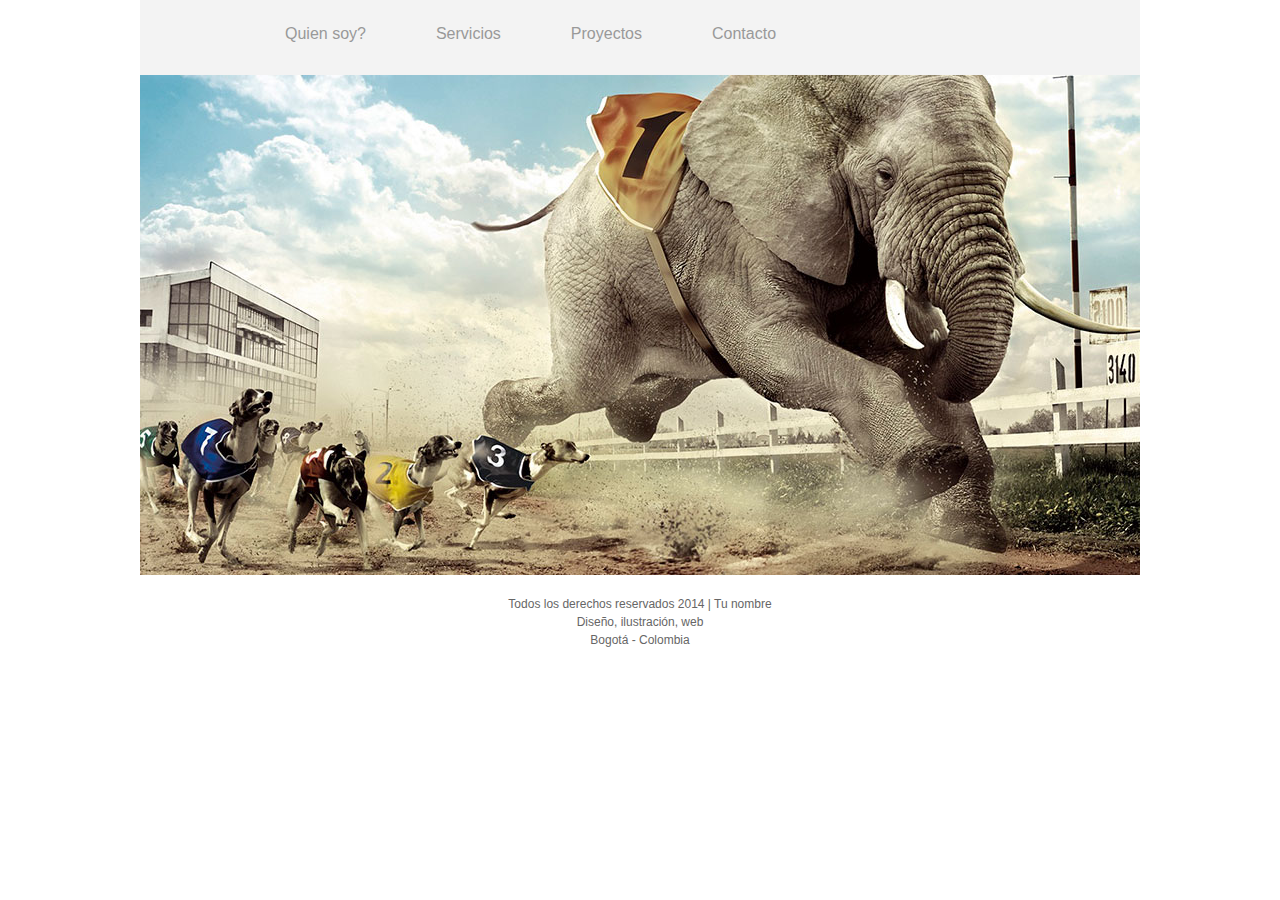
<file: index.html>
<!doctype html>
<html>
<head>
<meta charset="utf-8">
<title>Coloca tu nombre</title>
<link rel="stylesheet" type="text/css" href="css/estilos.css">


</head>


<body>

<header>

	<nav>
    	<ul>
        	<li><a href="#">Quien soy?</a></li>
            <li><a href="#">Servicios</a></li>
            <li id="logo"></li>
            <li><a href="#">Proyectos</a></li>
            <li><a href="#">Contacto</a></li>
        </ul>
    
    </nav>

</header>



<div id="cont-slider">
	<div id="slider">
	<img src="img/slider1.jpg">
	</div>
</div>



<footer>
    <div id="cont-footer">
        <p>Todos los derechos reservados 2014 | Tu nombre</p>
        <p>Diseño, ilustración, web</p>
        <p>Bogotá - Colombia</p>
    </div>
</footer>



</body>
</html>
</file>
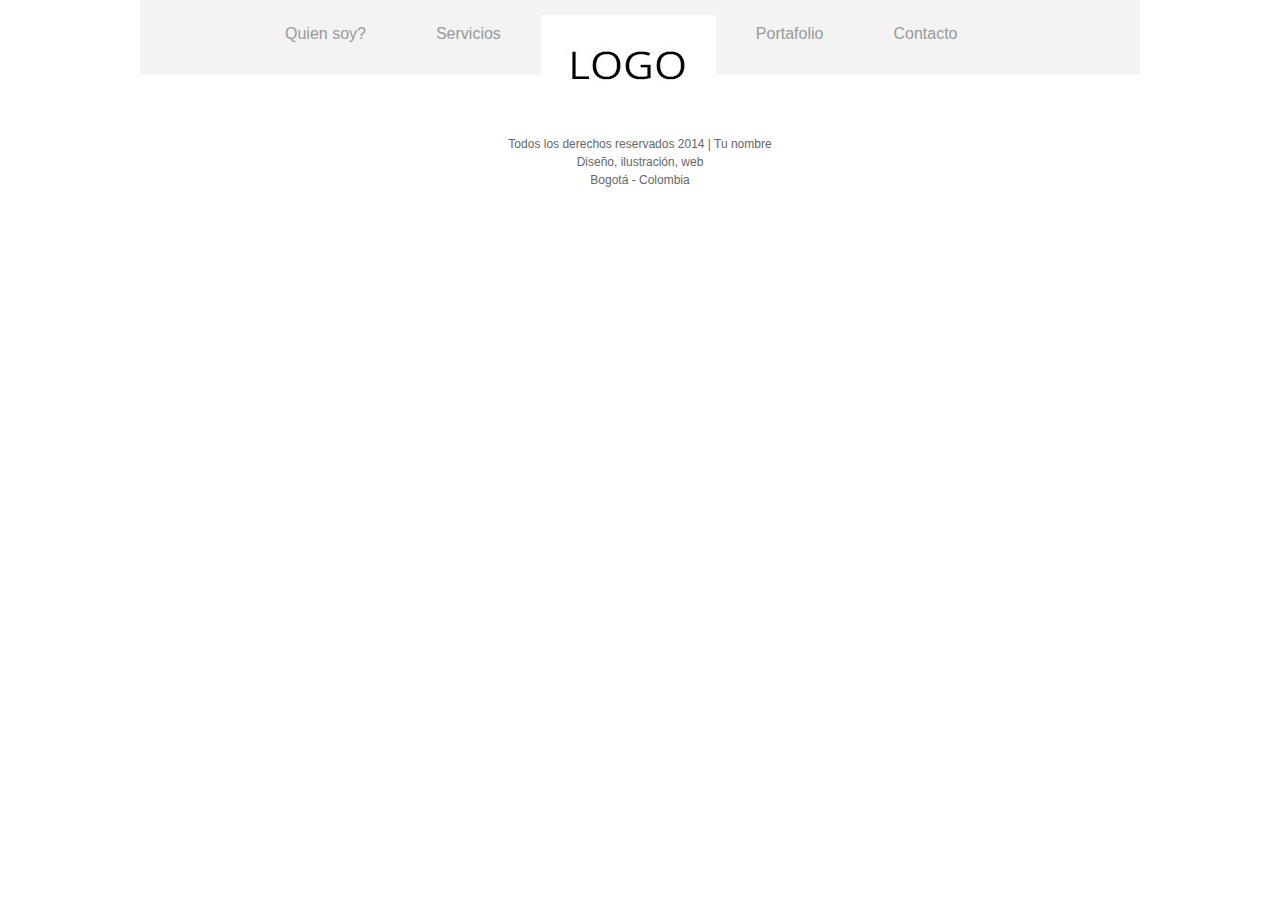
<file: anyela.html>
<!doctype html>
<html>
<head>
<meta charset="utf-8">
<title>Coloca tu nombre</title>
<link rel="stylesheet" type="text/css" href="css/estilos.css">


</head>


<body>

<header>

	<nav>
    	<ul>
        	<li><a href="anyela.html">Quien soy?</a></li>
            <li><a href="servicios.html">Servicios</a></li>
            <li id="logo"> <a href="index.html"><img src="img/logo.jpg"></a></li>
            <li><a href="portafolio.html">Portafolio</a></li>
            <li><a href="contacto.html">Contacto</a></li>
        </ul>
    
    </nav>
</header>


<footer>
    <div id="cont-footer">
        <p>Todos los derechos reservados 2014 | Tu nombre</p>
        <p>Diseño, ilustración, web</p>
        <p>Bogotá - Colombia</p>
    </div>
</footer>
</body>
</html>
</file>
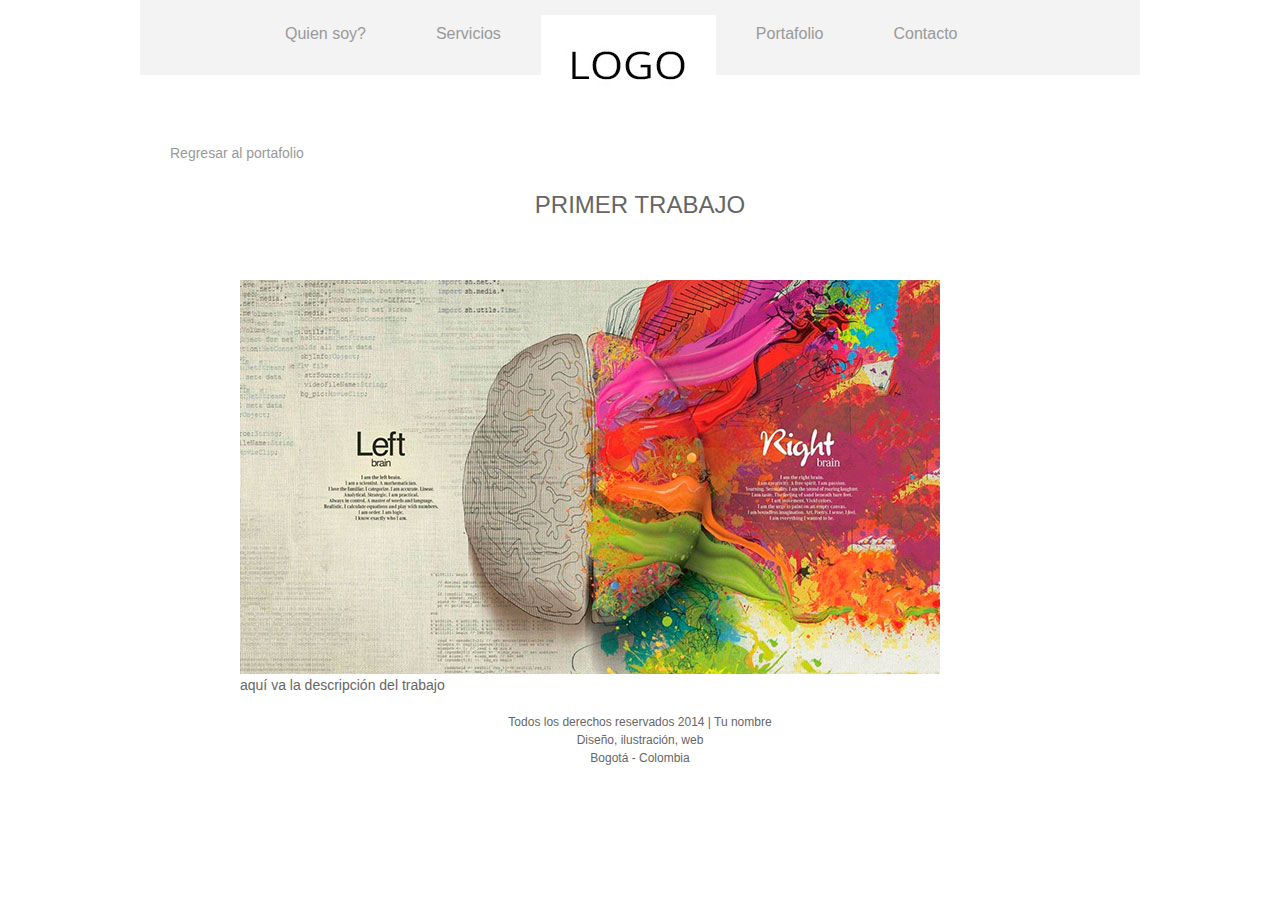
<file: cerebro.html>
<!doctype html>
<html>
<head>
<meta charset="utf-8">
<title>Nombre primero proyecto</title>
<link rel="stylesheet" type="text/css" href="css/estilos.css">
</head>

<body>

<header>

<nav>
    	<ul>
        	<li><a href="anyela.html">Quien soy?</a></li>
            <li><a href="servicios.html">Servicios</a></li>
            <li id="logo"> <a href="index.html"><img src="img/logo.jpg"></a></li>
            <li><a href="portafolio.html">Portafolio</a></li>
            <li><a href="contacto.html">Contacto</a></li>
        </ul>
    
    </nav>
   
</header>
    
<div id="cont-porta">

<div id="back"><a href="portafolio.html">Regresar al portafolio</a></div>

	<div id="portaP">

<h1>Primer trabajo</h1>
 <img src="img/cerebro-p.jpg"> 
 
 <p>aquí va la descripción del trabajo</p>
 
 
 	</div>


 
 </div>   
    
    
    
<footer>
    <div id="cont-footer">
        <p>Todos los derechos reservados 2014 | Tu nombre</p>
        <p>Diseño, ilustración, web</p>
        <p>Bogotá - Colombia</p>
    </div>
</footer>
    
</body>
</html>
</file>
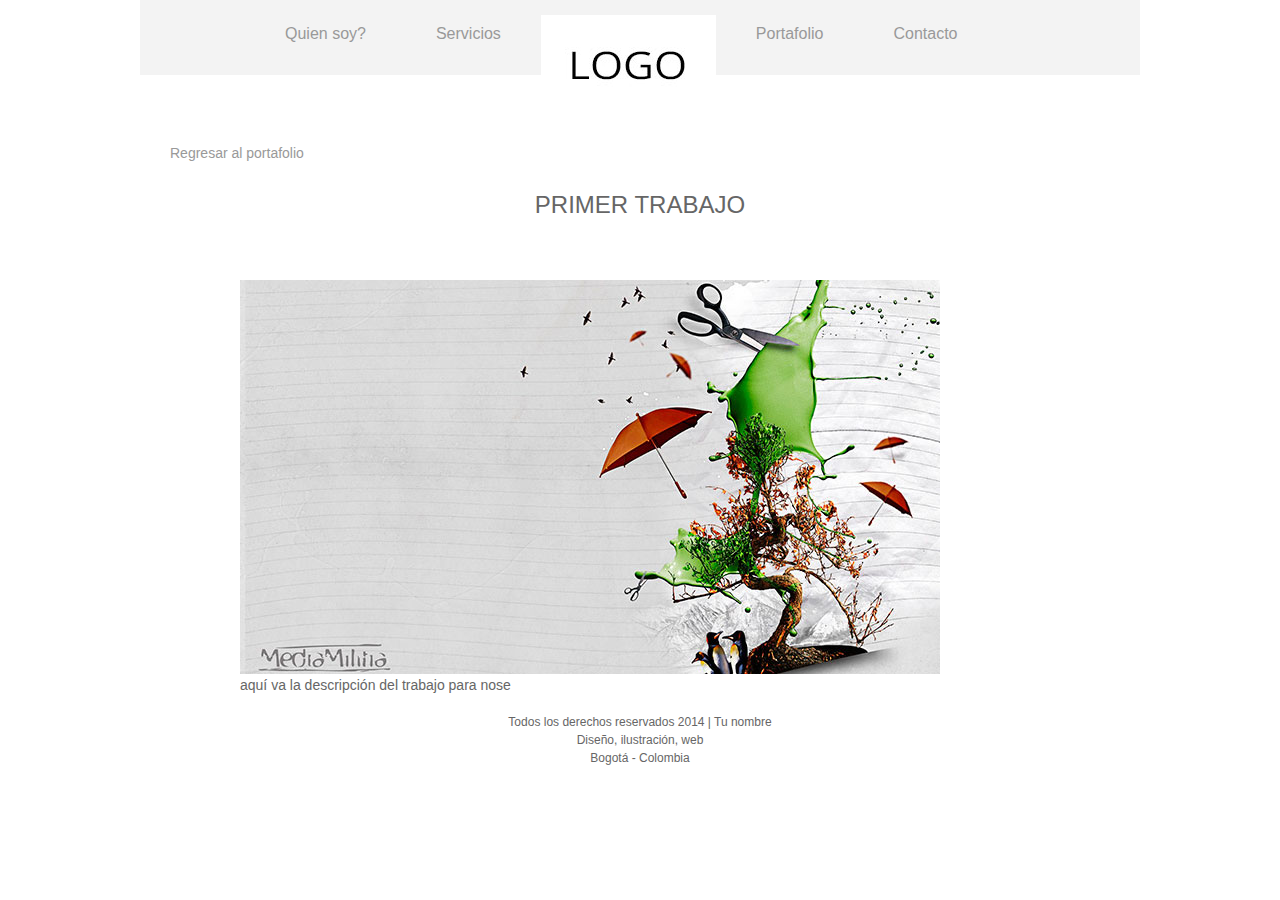
<file: collage.html>
<!doctype html>
<html>
<head>
<meta charset="utf-8">
<title>Nombre primero proyecto</title>
<link rel="stylesheet" type="text/css" href="css/estilos.css">
</head>

<body>

<header>

<nav>
    	<ul>
        	<li><a href="anyela.html">Quien soy?</a></li>
            <li><a href="servicios.html">Servicios</a></li>
            <li id="logo"> <a href="index.html"><img src="img/logo.jpg"></a></li>
            <li><a href="portafolio.html">Portafolio</a></li>
            <li><a href="contacto.html">Contacto</a></li>
        </ul>
    
    </nav>
   
</header>
    
<div id="cont-porta">
<div id="back"><a href="portafolio.html">Regresar al portafolio</a></div>
	<div id="portaP">
    

<h1>Primer trabajo</h1>
 <img src="img/nose-p.jpg"> 
 
 <p>aquí va la descripción del trabajo para nose</p>
 
 
 	</div>


 
 </div>   
    
    
    
<footer>
    <div id="cont-footer">
        <p>Todos los derechos reservados 2014 | Tu nombre</p>
        <p>Diseño, ilustración, web</p>
        <p>Bogotá - Colombia</p>
    </div>
</footer>
    
</body>
</html>
</file>
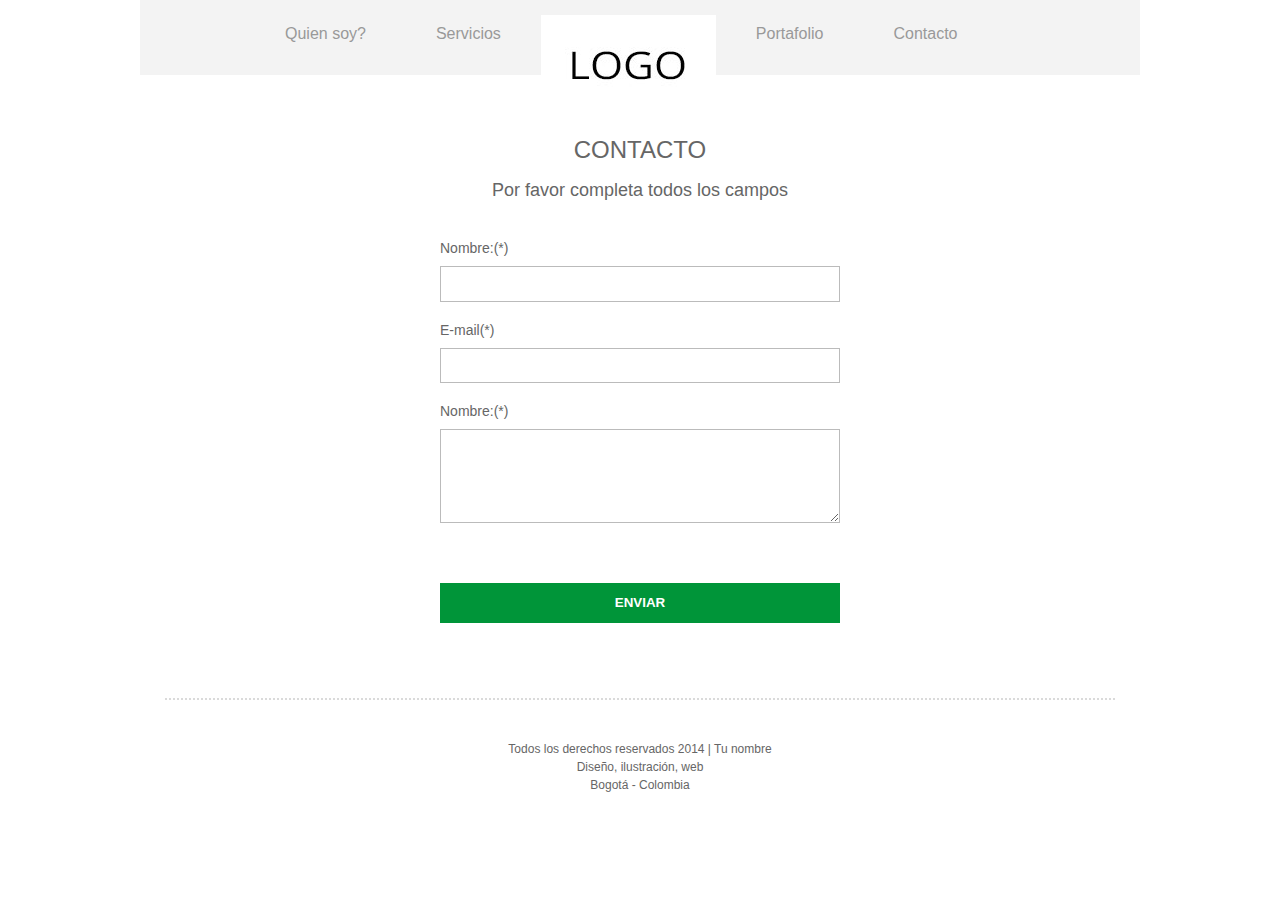
<file: contacto.html>
<!doctype html>
<html>
<head>
<meta charset="utf-8">
<title>Coloca tu nombre</title>
<link rel="stylesheet" type="text/css" href="css/estilos.css">


</head>


<body>

<header>

	<nav>
    	<ul>
        	<li><a href="anyela.html">Quien soy?</a></li>
            <li><a href="servicios.html">Servicios</a></li>
            <li id="logo"> <a href="index.html"><img src="img/logo.jpg"></a></li>
            <li><a href="portafolio.html">Portafolio</a></li>
            <li><a href="contacto.html">Contacto</a></li>
        </ul>
    
    </nav>
    
</header>

<div id="contenedor">
<div id="cont-contacto">
<h1>Contacto</h1>
<h2 class="txt-centrado">Por favor completa todos los campos</h2>
<form>
<label>Nombre:(*)</label>
<input type="text" name="Nombre" class="" placeholder="" required data-fieldid="0">

<label>E-mail(*)</label>
<input type="email" name="Nombre" class="" placeholder="" required data-fieldid="0">

<label>Nombre:(*)</label>
<textarea name="Mensaje" required class="" placeholder="" data-fieldid="0"></textarea>

<button name="send" type="submit" class="">Enviar</button>
	</form>
</div>
</div>

<footer>
    <div id="cont-footer">
        <p>Todos los derechos reservados 2014 | Tu nombre</p>
        <p>Diseño, ilustración, web</p>
        <p>Bogotá - Colombia</p>
    </div>
</footer>


</body>
</html>
</file>
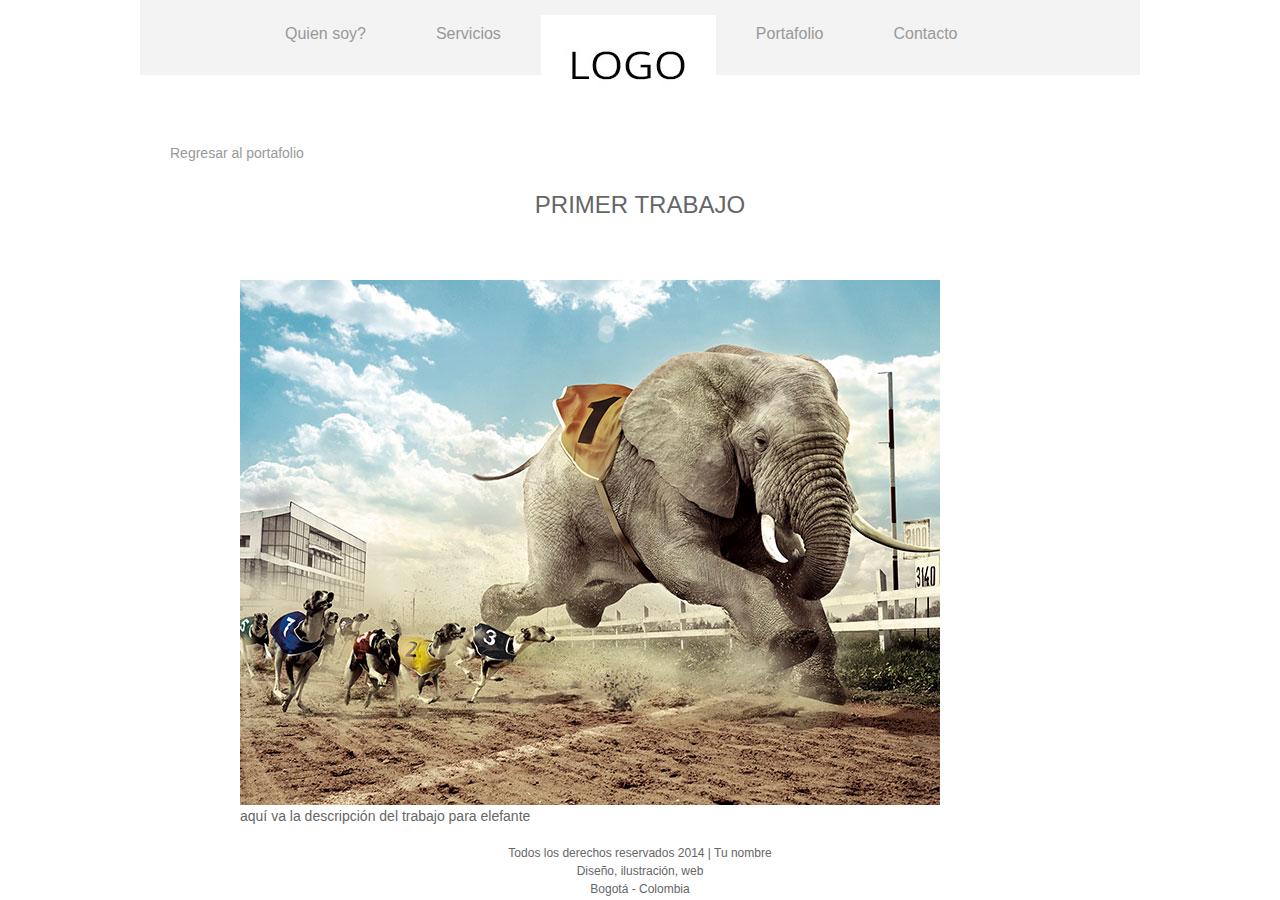
<file: elefante.html>
<!doctype html>
<html>
<head>
<meta charset="utf-8">
<title>Nombre primero proyecto</title>
<link rel="stylesheet" type="text/css" href="css/estilos.css">
</head>

<body>

<header>

<nav>
    	<ul>
        	<li><a href="anyela.html">Quien soy?</a></li>
            <li><a href="servicios.html">Servicios</a></li>
            <li id="logo"> <a href="index.html"><img src="img/logo.jpg"></a></li>
            <li><a href="portafolio.html">Portafolio</a></li>
            <li><a href="contacto.html">Contacto</a></li>
        </ul>
    
    </nav>
   
</header>
    
<div id="cont-porta">

<div id="back"><a href="portafolio.html">Regresar al portafolio</a></div>

	<div id="portaP">
	  <h1>Primer trabajo</h1>
 <img src="img/elefante-p.jpg"> 
 
 <p>aquí va la descripción del trabajo para elefante
 </p>
 
 
 	</div>


 
 </div>   
    
    
    
<footer>
    <div id="cont-footer">
        <p>Todos los derechos reservados 2014 | Tu nombre</p>
        <p>Diseño, ilustración, web</p>
        <p>Bogotá - Colombia</p>
    </div>
</footer>
    
</body>
</html>
</file>
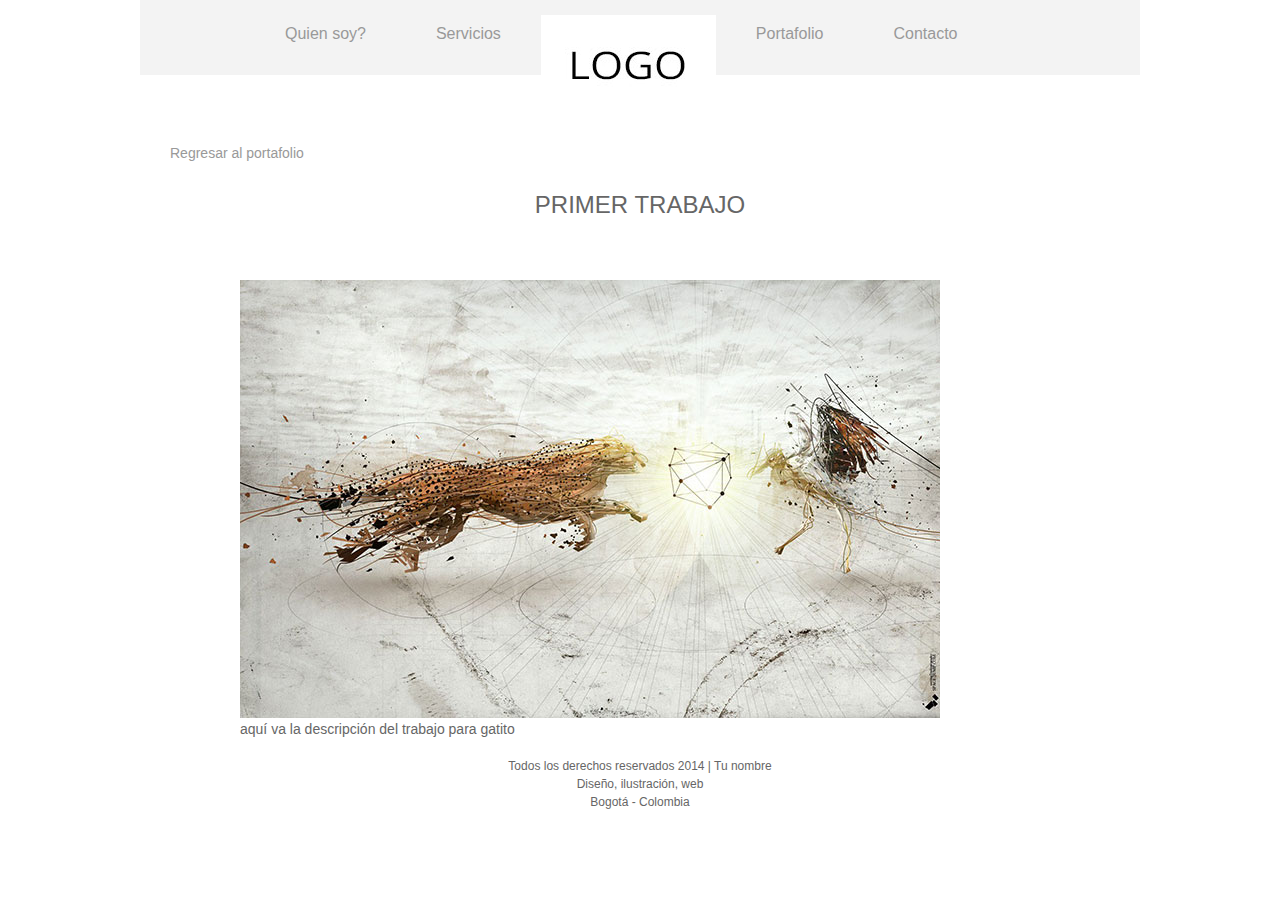
<file: gato.html>
<!doctype html>
<html>
<head>
<meta charset="utf-8">
<title>Nombre primero proyecto</title>
<link rel="stylesheet" type="text/css" href="css/estilos.css">
</head>

<body>

<header>

<nav>
    	<ul>
        	<li><a href="anyela.html">Quien soy?</a></li>
            <li><a href="servicios.html">Servicios</a></li>
            <li id="logo"> <a href="index.html"><img src="img/logo.jpg"></a></li>
            <li><a href="portafolio.html">Portafolio</a></li>
            <li><a href="contacto.html">Contacto</a></li>
        </ul>
    
    </nav>
   
</header>
    
<div id="cont-porta">

<div id="back"><a href="portafolio.html">Regresar al portafolio</a></div>

	<div id="portaP">

<h1>Primer trabajo</h1>
 <img src="img/gatito-p.jpg"> 
 
 <p>aquí va la descripción del trabajo para gatito</p>
 
 
 	</div>


 
 </div>   
    
    
    
<footer>
    <div id="cont-footer">
        <p>Todos los derechos reservados 2014 | Tu nombre</p>
        <p>Diseño, ilustración, web</p>
        <p>Bogotá - Colombia</p>
    </div>
</footer>
    
</body>
</html>
</file>
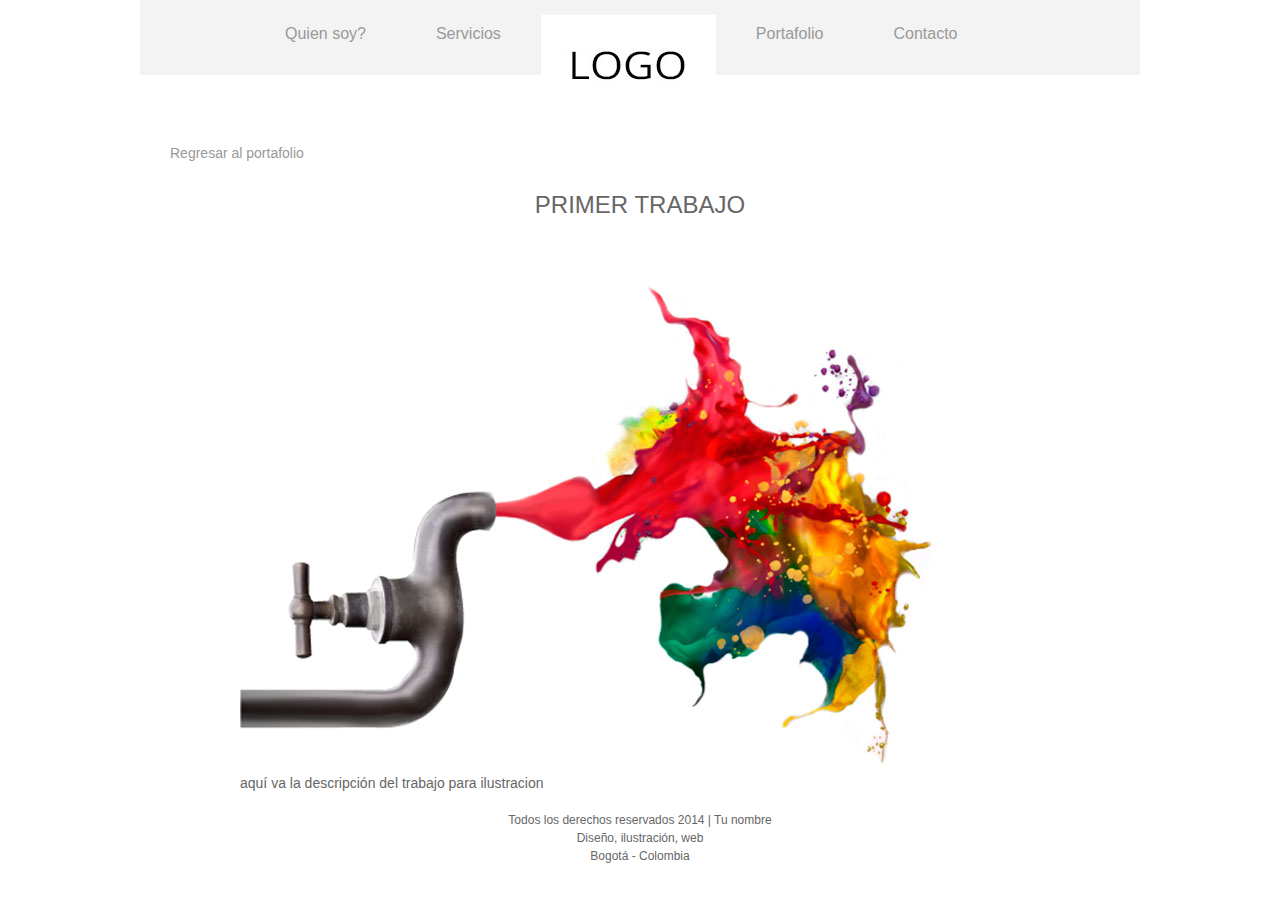
<file: ilustracion.html>
<!doctype html>
<html>
<head>
<meta charset="utf-8">
<title>Nombre primero proyecto</title>
<link rel="stylesheet" type="text/css" href="css/estilos.css">
</head>

<body>

<header>

<nav>
    	<ul>
        	<li><a href="anyela.html">Quien soy?</a></li>
            <li><a href="servicios.html">Servicios</a></li>
            <li id="logo"> <a href="index.html"><img src="img/logo.jpg"></a></li>
            <li><a href="portafolio.html">Portafolio</a></li>
            <li><a href="contacto.html">Contacto</a></li>
        </ul>
    
    </nav>
   
</header>
    
<div id="cont-porta">

<div id="back"><a href="portafolio.html">Regresar al portafolio</a></div>

	<div id="portaP">

<h1>Primer trabajo</h1>
 <img src="img/ilustracion-p.jpg"> 
 
 <p>aquí va la descripción del trabajo para ilustracion</p>
 
 
 	</div>


 
 </div>   
    
    
    
<footer>
    <div id="cont-footer">
        <p>Todos los derechos reservados 2014 | Tu nombre</p>
        <p>Diseño, ilustración, web</p>
        <p>Bogotá - Colombia</p>
    </div>
</footer>
    
</body>
</html>
</file>
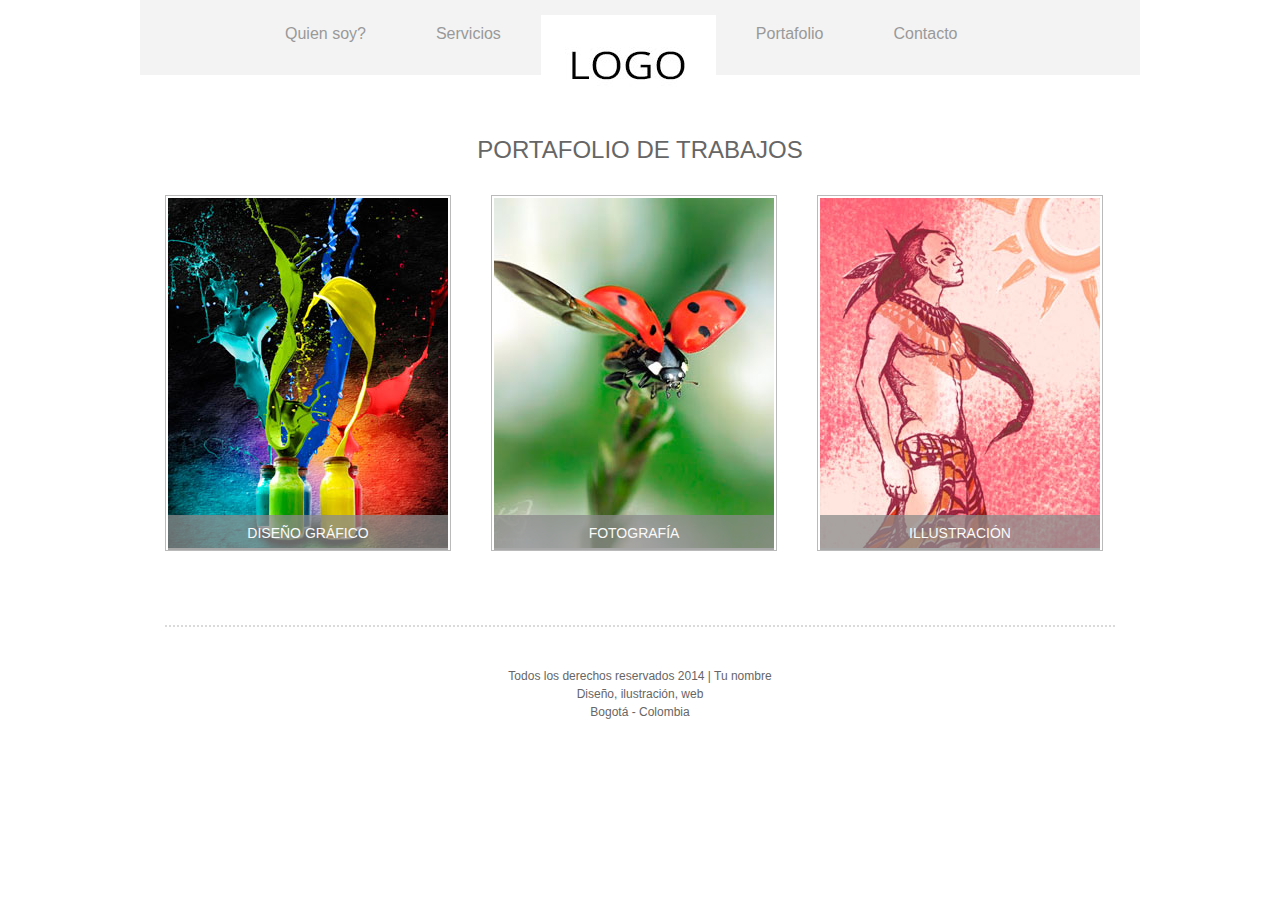
<file: portafolio.html>
<!doctype html>
<html>
<head>
<meta charset="utf-8">
<title>Coloca tu nombre</title>
<link rel="stylesheet" type="text/css" href="css/estilos.css">
</head>

<body>

<header>

	<nav>
    	<ul>
        	<li><a href="anyela.html">Quien soy?</a></li>
            <li><a href="servicios.html">Servicios</a></li>
            <li id="logo"> <a href="index.html"><img src="img/logo.jpg"></a></li>
            <li><a href="portafolio.html">Portafolio</a></li>
            <li><a href="contacto.html">Contacto</a></li>
        </ul>
    
    </nav>

</header>

<div id="contenedor">



<h1>Portafolio de trabajos</h1>

<ul>

	<li class="ser">
    <a href="diseno/diseno.html">
   	<img src="img/diseno1.jpg">
    <div class="botton">DISEÑO GRÁFICO</div></a>
    </li>
    
    <li class="ser">
    <a href="fotografia/fotografia.html">
   	<img src="img/fotografia.jpg">
    <div class="botton">FOTOGRAFÍA</div></a>
    </li>
    
    <li class="ser">
    <a href="ilustracion/ilustracion.html">
   	<img src="img/ilustracion-ser.jpg">
    <div class="botton">ILLUSTRACIÓN</div></a>
    </li>
   
    
</ul>
	
  


</div>


<footer>
    <div id="cont-footer">
        <p>Todos los derechos reservados 2014 | Tu nombre</p>
        <p>Diseño, ilustración, web</p>
        <p>Bogotá - Colombia</p>
    </div>
</footer>


</body>



</html>
</file>
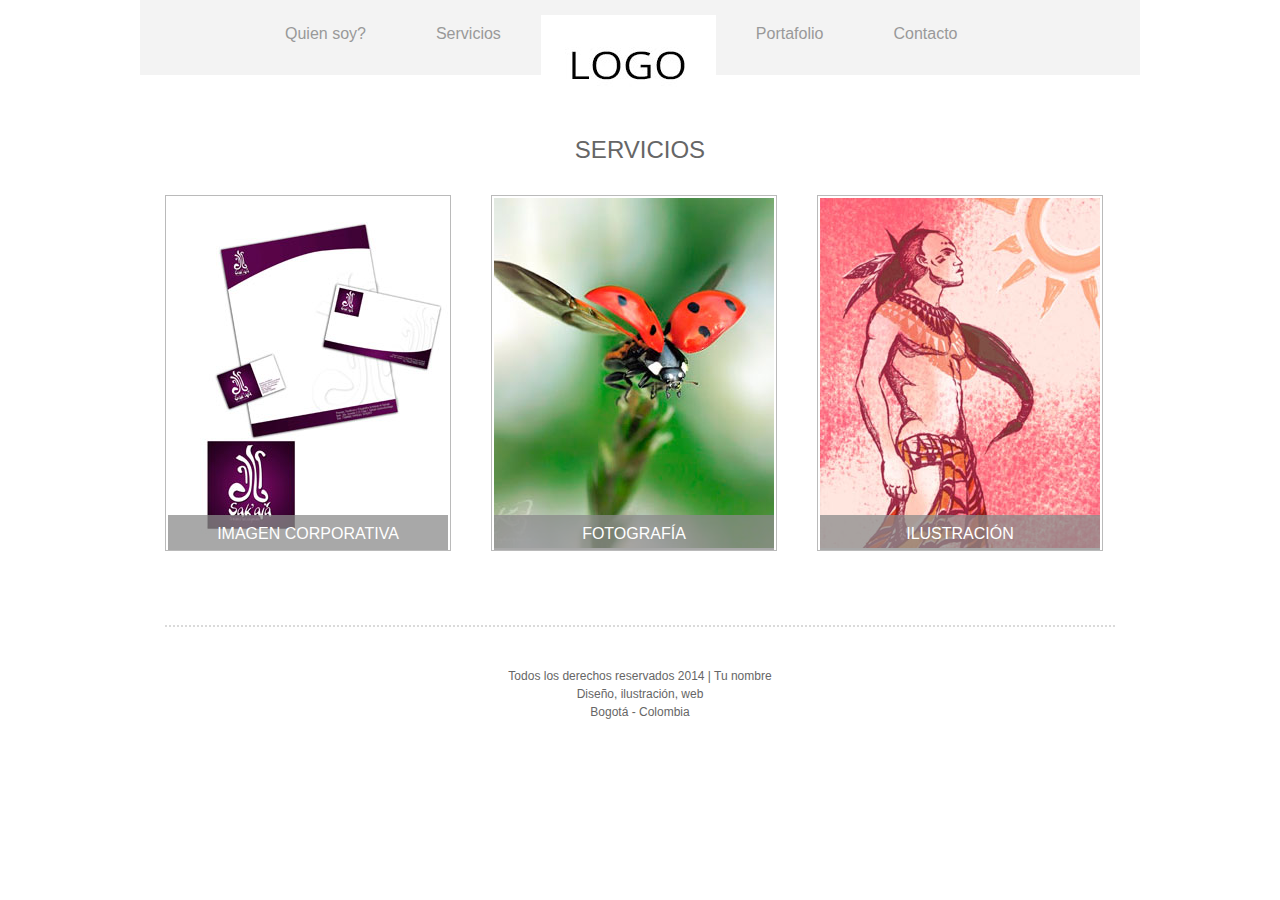
<file: servicios.html>
<!doctype html>
<html>
<head>
<meta charset="utf-8">
<title>Coloca tu nombre</title>
<link rel="stylesheet" type="text/css" href="css/estilos.css">


</head>


<body>

<header>

	<nav>
    	<ul>
        	<li><a href="anyela.html">Quien soy?</a></li>
            <li><a href="servicios.html">Servicios</a></li>
            <li id="logo"> <a href="index.html"><img src="img/logo.jpg"></a></li>
            <li><a href="portafolio.html">Portafolio</a></li>
            <li><a href="contacto.html">Contacto</a></li>
        </ul>
    
    </nav>
    
</header>

<div id="contenedor">

<h1>Servicios</h1>

<ul>

	<li class="ser">
    	<img src="img/diseno.jpg">
   	  <div class="botton"><p>Imagen Corporativa</p></div>
    </li>
    <li class="ser">
    <img src="img/fotografia.jpg">
    <div class="botton"><p>Fotografía</p></div>
    </li>
    <li class="ser">
    <img src="img/ilustracion-ser.jpg">
    <div class="botton"><p>Ilustración</p></div>
    </li>
    
</ul>

</div>

<footer>
    <div id="cont-footer">
        <p>Todos los derechos reservados 2014 | Tu nombre</p>
        <p>Diseño, ilustración, web</p>
        <p>Bogotá - Colombia</p>
    </div>
</footer>


</body>
</html>
</file>
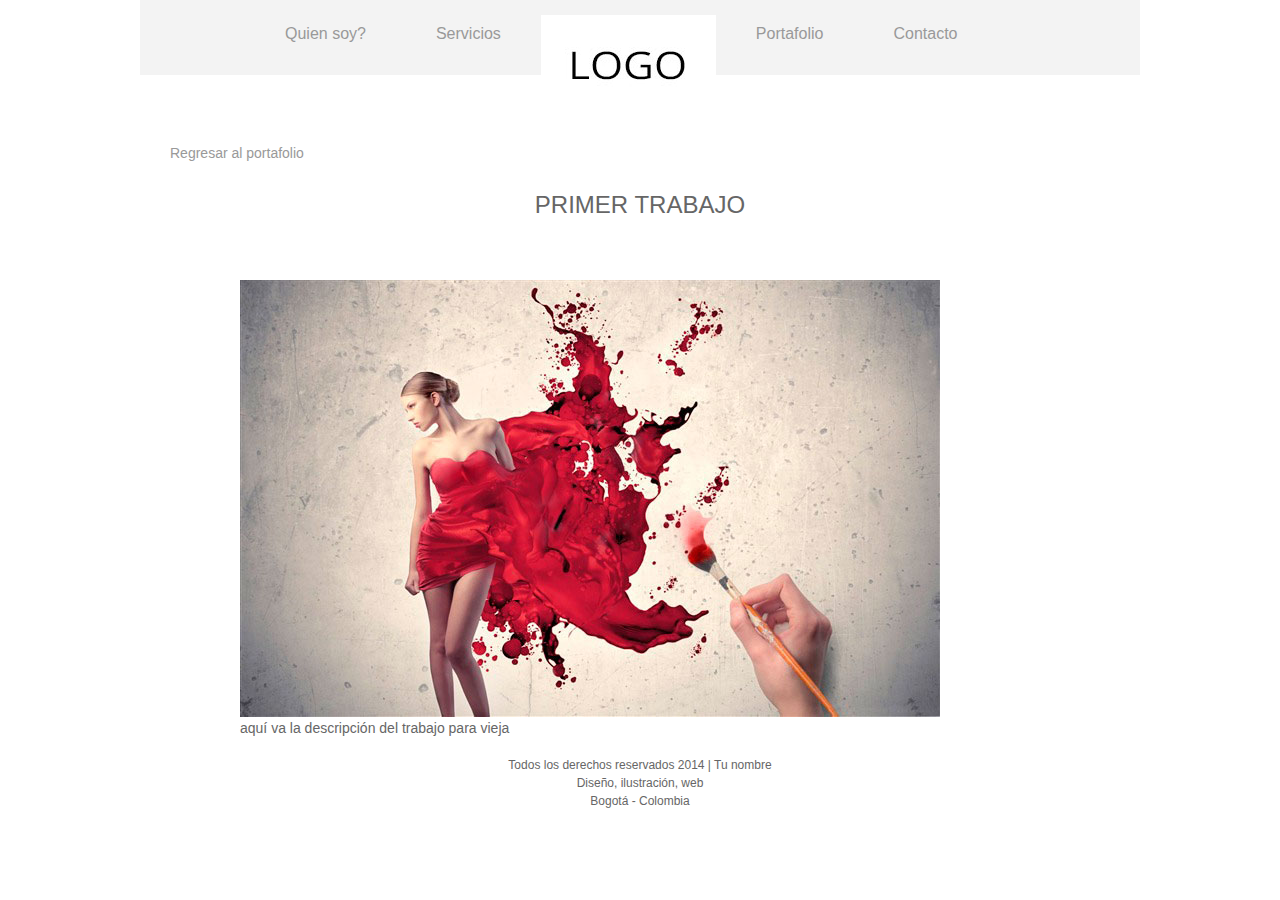
<file: vieja.html>
<!doctype html>
<html>
<head>
<meta charset="utf-8">
<title>Nombre primero proyecto</title>
<link rel="stylesheet" type="text/css" href="css/estilos.css">
</head>

<body>

<header>

<nav>
    	<ul>
        	<li><a href="anyela.html">Quien soy?</a></li>
            <li><a href="servicios.html">Servicios</a></li>
            <li id="logo"> <a href="index.html"><img src="img/logo.jpg"></a></li>
            <li><a href="portafolio.html">Portafolio</a></li>
            <li><a href="contacto.html">Contacto</a></li>
        </ul>
    
    </nav>
   
</header>
    
<div id="cont-porta">

<div id="back"><a href="portafolio.html">Regresar al portafolio</a></div>

	<div id="portaP">

<h1>Primer trabajo</h1>
 <img src="img/vieja-p.jpg"> 
 
 <p>aquí va la descripción del trabajo para vieja</p>
 
 
 	</div>


 
 </div>   
    
    
    
<footer>
    <div id="cont-footer">
        <p>Todos los derechos reservados 2014 | Tu nombre</p>
        <p>Diseño, ilustración, web</p>
        <p>Bogotá - Colombia</p>
    </div>
</footer>
    
</body>
</html>
</file>
<file: css/estilos.css>
*{
	margin:0px;
	padding:0px;	
	}
img{
	border:0px;
	}

body{
	font-family:Verdana, Geneva, sans-serif;
	font-size:14px;
	color:#666;	
	}

h1{
	text-align:center;
	font-size:24px;
	font-weight:normal;
	text-transform:uppercase;
	margin:50px 0 0 0;
	line-height:50px;
	}

h2{
	text-align:center;
	font-size:18px;
	font-weight:normal;
	margin:0;
	line-height:30px;
	}
p{
	font-family:Verdana, Geneva, sans-serif;
	font-size:14px;
	color:#666;	
	
	}

.txt-centrado{
	text-align:center;
	}


header{
	height:60px;
	width:1000px;
	margin:0 auto;
	background:#f3f3f3;
	padding-top:15px;

	
	


	}
	
nav{
	width:780px;
	margin:0 auto;
	z-index:100;
	position:relative;
	z-index:1;
	}

nav ul{
	list-style-type:none;

	
	
	}

nav ul li{
	font-size:16px;
	float:left;

	
	
	}

nav ul li a{
	text-decoration:none;
	color:#999;
	display:block;
	padding:10px 35px;
	}

nav ul li a:hover{
	color:#333;
	background:#CCC;
	
	}

#logo{
	margin:0 5px;

	}
#logo a{
		width:175px;
	height:100px;
	background:#fff;
	padding:0 !important;
	margin:0 !important;
	z-index:2;
	}

#logo a:hover{
	

	}
	
#cont-slider{
	width:1000px;
	height:475px;
	margin:0 auto;
	position:relative;
	z-index:0;
	margin-bottom:25px;
	}

#slider{
	position: absolute;	
	
	}

#slider img{
	z-index:0 !important;
	}


#cont-footer{
	width:100%;
	float:left;
	height:auto;
	margin:0 auto;
	position:relative;
	margin-top:20px;
	
	}

footer p{
	font-size:12px;
	line-height:18px;
	text-align:center;	
	}

/*portafolio*/

#cont-porta{
	width:1000px;
	min-height:350px;
	height:auto;
	margin:0 auto;
	position:relative;
	margin-top:70px;

	}

#cont-porta #back{
	width:100%;
	height:35px;
	margin:0 0 0 30px;
	}

#cont-porta #back p{
	
	}

#cont-porta #back a{
	text-decoration:none;
	color:#999;
	
	
	}
#cont-porta #back a:hover{
	color:#333;

	}
		
#cont-porta h1{
	text-align:center;
	font-size:24px;
	font-weight:normal;
	text-transform:uppercase;
	margin-bottom:50px;
	margin-top:0;
	
	}

#item-porta{
	width:320px;
	height:250px;
	margin:5px;
	background:#CCC;
	float:left;
	border:#CCC 1px solid;
		
	}
#item-port a{
	
	}
	
#item-porta:hover{
	border:#F00 1.5px solid;	
	}

		/*portafolio interior*/
	
#portaP{
	width:800px;
	height:auto;
	min-height:350px;
	margin:0 auto;
	position:relative;
	}






		/*/portafolio interior*/


/*/portafolio*/

/* Interiores */

#contenedor{
	width:950px;
	min-height:500px;
	height:auto;
	margin:20px auto;
	border-bottom:#dadada 2px dotted;
	}

	/* servicios */

.ser{
	width:280px;
	margin:20px;
	padding:2px;
	border:1px solid #bababa;
	float:left;
	height:350px;
	list-style-type:none;
	position:relative;
	}

.ser ul{
	}

.ser ul li{
	background:#CCC;
	display:block;
	cursor:pointer;	
	}

.ser:first-child{
	margin:20px 20px 20px 0;
	
	}
.ser:last-child{
	margin:20px 0 20px 20px;
	}

.ser .botton{
	height:35px;
	width:280px;
	background:rgba(139, 139, 139, 0.75);
	position:absolute;
	bottom:0;
	text-align:center;
	line-height:36px;
	color:#FAFAFA;
	
	}





.ser .botton p{
	font-size:16px;
	text-transform:uppercase;
	text-align:center;
	padding:15px;
	line-height:8px;
	color:#FFF;
	}

.ser .botton a{
	font-size:16px;
	text-transform:uppercase;

	color:#fafafa;
	text-decoration:none;
	}

.ser .botton a:hover{
	color:#FFF;
	}
	
	
	/* /servicios */



	/* contacto */
#cont-contacto{
	width:400px;
	height:auto;
	margin:0 auto;
	}

form {
	margin-bottom: 2.5em;
	margin:25px 0;
	}
label, legend {
	display: block;
	padding:10px 0;
	}
	
label.checkbox {
	margin-bottom: 0.75em;
	}

input[type=text], input[type=password], input[type=email], input[type=search], input[type=date], textarea, select, .customSelect { 						 	border: 1px solid #bbb;
	outline: none;
	color: #222;
	width:100%;
	display: block;
	background-color: #fff;
	background-color: rgba(255, 255, 255, 0.7); 		 	margin-bottom:10px;
	padding: 0.7em; -webkit-box-sizing: border-box; -moz-box-sizing: border-box; -ms-box-sizing: border-box; box-sizing: border-box; }
input[type=text].full-width, input[type=password].full-width, input[type=email].full-width, textarea.full-width, select.full-width, .customSelect.full-width { width: 100%; }
.ie7 input[type=text].full-width, .ie7 input[type=password].full-width, .ie7 input[type=email].full-width, .ie7 textarea.full-width, .ie7 select.full-width { width: 85%; }
input[type=text]:focus, input[type=password]:focus, input[type=email]:focus, textarea:focus, select:focus, .customSelectFocus { border-color: #888; }
input[type=text]:focus:invalid, input[type=password]:focus:invalid, input[type=email]:focus:invalid, textarea:focus:invalid { border-color: #d55; }
textarea { width: 30px; min-height: 7em; overflow: auto; }
input[type=checkbox], input[type=radio] { display: inline; vertical-align: bottom; position: relative; top: -0.1em; *overflow: hidden; }
select { line-height: 2.6em; }
select.hasCustomSelect { z-index: 2; }
.customSelect { position: relative; display: inline-block; height: 2.97em; }
.customSelect:after { font-family: 'PerSempre Icons'; line-height: 1; font-style: normal; font-weight: normal; speak: none; content: "\2193"; color: #888; position: absolute; top: 0.9em; right: 0.7em; -webkit-font-smoothing: antialiased; }

textarea {
	width:100%;
	}
	
/* buttons */
.button, button, input[type=submit], input[type=reset], input[type=button], .pagination .page-numbers {
	display: inline-block;
	padding: 1em 1.5em;
	line-height: 1em;
	margin-bottom: 50px;
	margin-top:50px;
	font-weight: bold;
	text-transform: uppercase;
	width:100%;
	text-decoration: none;
	cursor: pointer;
	color: #fff;
	background-color: #009539;/*color verde incial*/
	border: 0;
	-webkit-transition: all 0.3s ease;
	-moz-transition: all 0.3s ease;
	-ms-transition: all 0.3s ease;
	-o-transition: all 0.3s ease;
	transition: all 0.3s ease;
}



.button:visited, .button:hover, button:hover, input[type=submit]:hover, input[type=reset]:hover, input[type=button]:hover, .pagination .page-numbers:hover {
	color: #fff;
	text-decoration: none;
	}
.button:hover, button:hover, input[type=submit]:hover, input[type=reset]:hover, input[type=button]:hover, .button:focus, button:focus, input[type=submit]:focus, input[type=reset]:focus, input[type=button]:focus, .pagination .page-numbers:hover, .pagination .page-numbers:focus {
	background-color: #2b6f19;/*color verde hover*/
	color: #fff;
	}
.button:active, button:active, input[type=submit]:active, input[type=reset]:active, input[type=button]:active, .button.hover, .pagination .page-numbers:active { background-color: #333; /* color activado*/ 
}
<!--contacto-->


	/* contacto */
	




/* /Interiores */
</file>
